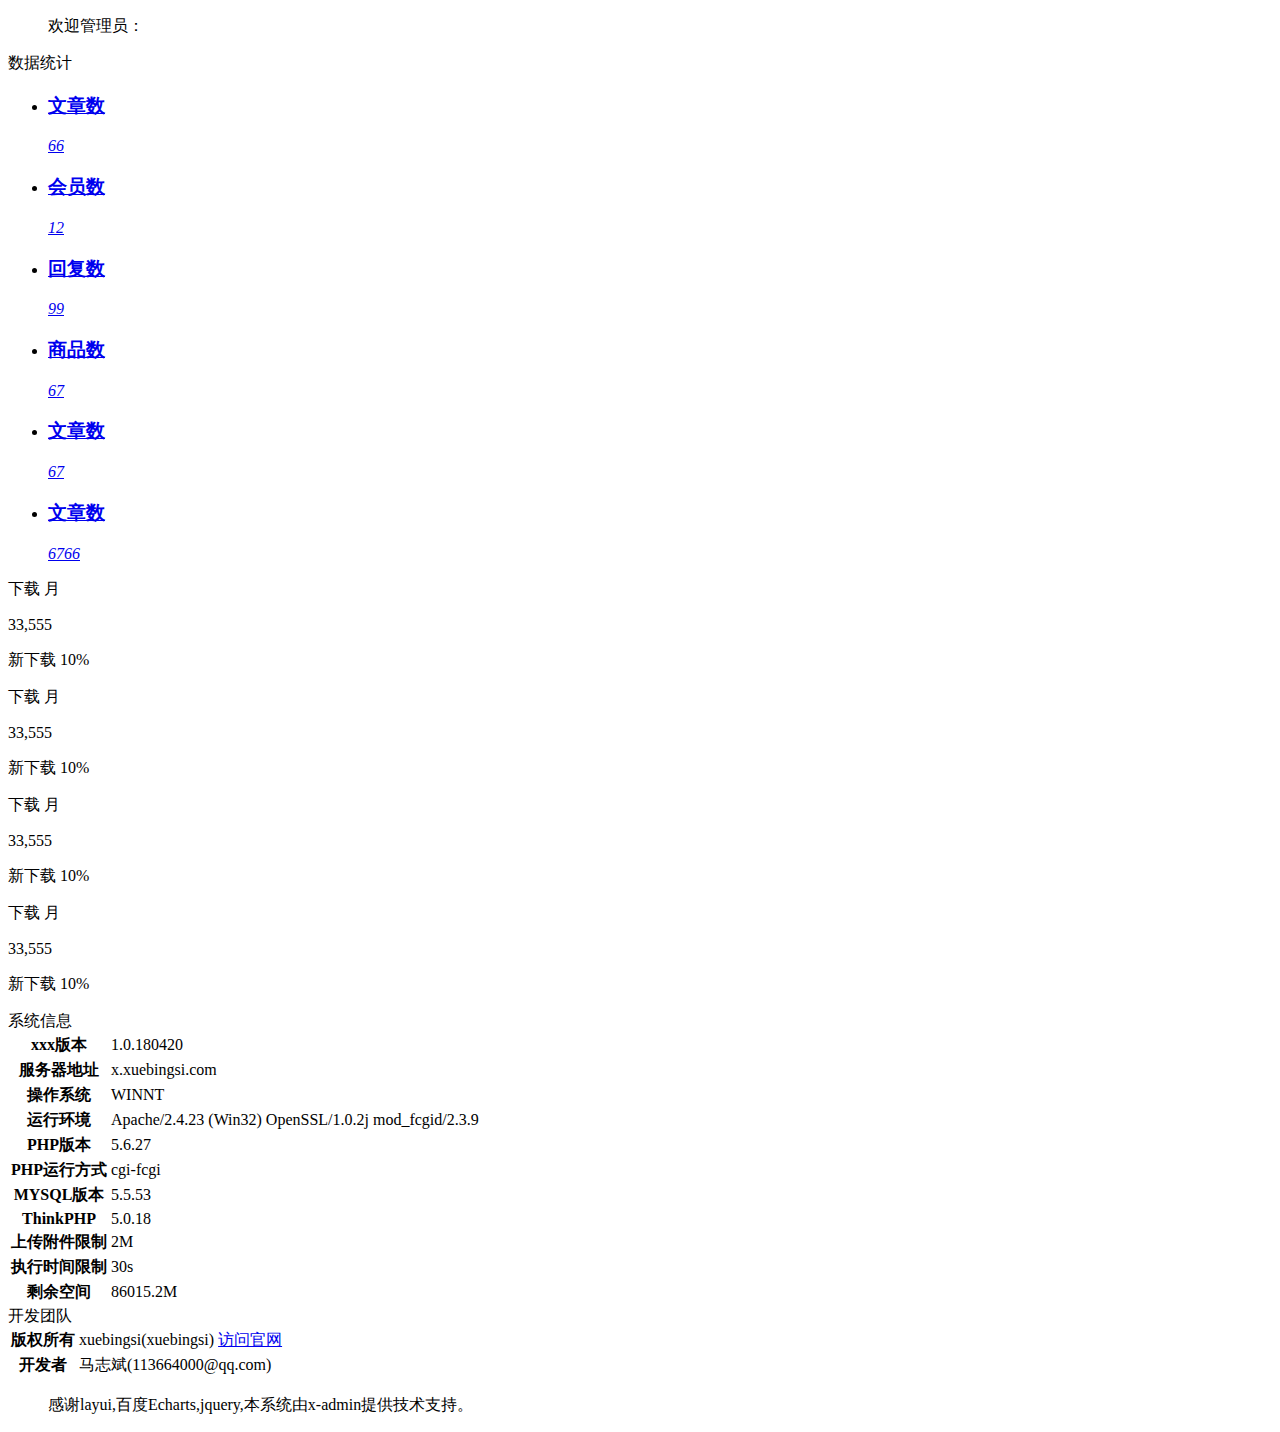
<file: src/main/resources/templates/welcome.html>
<!DOCTYPE html>
<html class="x-admin-sm" xmlns:th="http://www.w3.org/1999/xhtml">
<head>
<meta charset="UTF-8">
<title></title>
<meta name="renderer" content="webkit">
<meta http-equiv="X-UA-Compatible" content="IE=edge,chrome=1">
<meta name="viewport" content="width=device-width,user-scalable=yes, minimum-scale=0.4, initial-scale=0.8,target-densitydpi=low-dpi" />
<link rel="stylesheet" th:href="@{/css/font.css}">
<link rel="stylesheet" th:href="@{/css/xadmin.css}">
<script type="text/javascript" th:src="@{/lib/layui/layui.js}"></script>
<script type="text/javascript" th:src="@{/js/xadmin.js}"></script>
<script type="text/javascript" th:src="@{/js/jquery.min.js}"></script>
<!-- 让IE8/9支持媒体查询，从而兼容栅格 -->
<!--[if lt IE 9]>
    <script src="https://cdn.staticfile.org/html5shiv/r29/html5.min.js"></script>
    <script src="https://cdn.staticfile.org/respond.js/1.4.2/respond.min.js"></script>
    <![endif]-->
</head>
<body>
	<div class="layui-fluid">
		<div class="layui-row layui-col-space15">
			<div class="layui-col-md12">
				<div class="layui-card">
					<div class="layui-card-body ">
						<blockquote class="layui-elem-quote">
							欢迎管理员：
							<span id="systemUserName" class="x-red"></span>
						</blockquote>
					</div>
				</div>
			</div>
			<div class="layui-col-md12">
				<div class="layui-card">
					<div class="layui-card-header">数据统计</div>
					<div class="layui-card-body ">
						<ul class="layui-row layui-col-space10 layui-this x-admin-carousel x-admin-backlog">
							<li class="layui-col-md2 layui-col-xs6"><a href="javascript:;" class="x-admin-backlog-body">
									<h3>文章数</h3>
									<p>
										<cite>66</cite>
									</p>
								</a></li>
							<li class="layui-col-md2 layui-col-xs6"><a href="javascript:;" class="x-admin-backlog-body">
									<h3>会员数</h3>
									<p>
										<cite>12</cite>
									</p>
								</a></li>
							<li class="layui-col-md2 layui-col-xs6"><a href="javascript:;" class="x-admin-backlog-body">
									<h3>回复数</h3>
									<p>
										<cite>99</cite>
									</p>
								</a></li>
							<li class="layui-col-md2 layui-col-xs6"><a href="javascript:;" class="x-admin-backlog-body">
									<h3>商品数</h3>
									<p>
										<cite>67</cite>
									</p>
								</a></li>
							<li class="layui-col-md2 layui-col-xs6"><a href="javascript:;" class="x-admin-backlog-body">
									<h3>文章数</h3>
									<p>
										<cite>67</cite>
									</p>
								</a></li>
							<li class="layui-col-md2 layui-col-xs6 "><a href="javascript:;" class="x-admin-backlog-body">
									<h3>文章数</h3>
									<p>
										<cite>6766</cite>
									</p>
								</a></li>
						</ul>
					</div>
				</div>
			</div>
			<div class="layui-col-sm6 layui-col-md3">
				<div class="layui-card">
					<div class="layui-card-header">
						下载
						<span class="layui-badge layui-bg-cyan layuiadmin-badge">月</span>
					</div>
					<div class="layui-card-body  ">
						<p class="layuiadmin-big-font">33,555</p>
						<p>
							新下载
							<span class="layuiadmin-span-color">
								10%
								<i class="layui-inline layui-icon layui-icon-face-smile-b"></i>
							</span>
						</p>
					</div>
				</div>
			</div>
			<div class="layui-col-sm6 layui-col-md3">
				<div class="layui-card">
					<div class="layui-card-header">
						下载
						<span class="layui-badge layui-bg-cyan layuiadmin-badge">月</span>
					</div>
					<div class="layui-card-body ">
						<p class="layuiadmin-big-font">33,555</p>
						<p>
							新下载
							<span class="layuiadmin-span-color">
								10%
								<i class="layui-inline layui-icon layui-icon-face-smile-b"></i>
							</span>
						</p>
					</div>
				</div>
			</div>
			<div class="layui-col-sm6 layui-col-md3">
				<div class="layui-card">
					<div class="layui-card-header">
						下载
						<span class="layui-badge layui-bg-cyan layuiadmin-badge">月</span>
					</div>
					<div class="layui-card-body ">
						<p class="layuiadmin-big-font">33,555</p>
						<p>
							新下载
							<span class="layuiadmin-span-color">
								10%
								<i class="layui-inline layui-icon layui-icon-face-smile-b"></i>
							</span>
						</p>
					</div>
				</div>
			</div>
			<div class="layui-col-sm6 layui-col-md3">
				<div class="layui-card">
					<div class="layui-card-header">
						下载
						<span class="layui-badge layui-bg-cyan layuiadmin-badge">月</span>
					</div>
					<div class="layui-card-body ">
						<p class="layuiadmin-big-font">33,555</p>
						<p>
							新下载
							<span class="layuiadmin-span-color">
								10%
								<i class="layui-inline layui-icon layui-icon-face-smile-b"></i>
							</span>
						</p>
					</div>
				</div>
			</div>
			<div class="layui-col-md12">
				<div class="layui-card">
					<div class="layui-card-header">系统信息</div>
					<div class="layui-card-body ">
						<table class="layui-table">
							<tbody>
								<tr>
									<th>xxx版本</th>
									<td>1.0.180420</td>
								</tr>
								<tr>
									<th>服务器地址</th>
									<td>x.xuebingsi.com</td>
								</tr>
								<tr>
									<th>操作系统</th>
									<td>WINNT</td>
								</tr>
								<tr>
									<th>运行环境</th>
									<td>Apache/2.4.23 (Win32) OpenSSL/1.0.2j mod_fcgid/2.3.9</td>
								</tr>
								<tr>
									<th>PHP版本</th>
									<td>5.6.27</td>
								</tr>
								<tr>
									<th>PHP运行方式</th>
									<td>cgi-fcgi</td>
								</tr>
								<tr>
									<th>MYSQL版本</th>
									<td>5.5.53</td>
								</tr>
								<tr>
									<th>ThinkPHP</th>
									<td>5.0.18</td>
								</tr>
								<tr>
									<th>上传附件限制</th>
									<td>2M</td>
								</tr>
								<tr>
									<th>执行时间限制</th>
									<td>30s</td>
								</tr>
								<tr>
									<th>剩余空间</th>
									<td>86015.2M</td>
								</tr>
							</tbody>
						</table>
					</div>
				</div>
			</div>
			<div class="layui-col-md12">
				<div class="layui-card">
					<div class="layui-card-header">开发团队</div>
					<div class="layui-card-body ">
						<table class="layui-table">
							<tbody>
								<tr>
									<th>版权所有</th>
									<td>xuebingsi(xuebingsi) <a href="http://x.xuebingsi.com/" target="_blank">访问官网</a></td>
								</tr>
								<tr>
									<th>开发者</th>
									<td>马志斌(113664000@qq.com)</td>
								</tr>
							</tbody>
						</table>
					</div>
				</div>
			</div>
			<style id="welcome_style"></style>
			<div class="layui-col-md12">
				<blockquote class="layui-elem-quote layui-quote-nm">感谢layui,百度Echarts,jquery,本系统由x-admin提供技术支持。</blockquote>
			</div>
		</div>
	</div>
	</div>
</body>
<script>
	
</script>
</html>
</file>
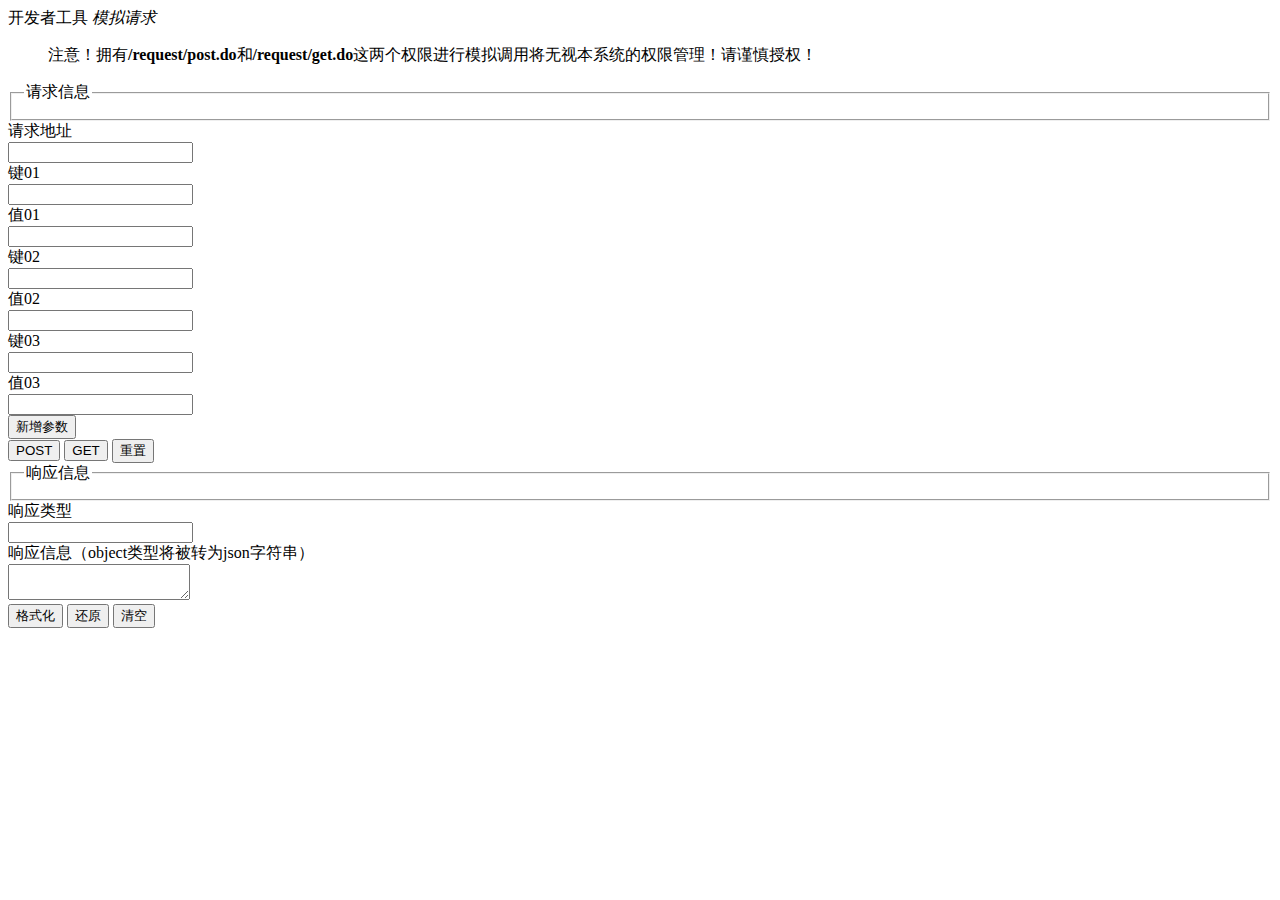
<file: src/main/resources/templates/debug/request.html>
<!DOCTYPE html>
<html class="x-admin-sm" xmlns:th="http://www.w3.org/1999/xhtml">
<head>
    <meta charset="UTF-8">
    <title></title>
    <meta name="renderer" content="webkit">
    <meta http-equiv="X-UA-Compatible" content="IE=edge,chrome=1">
    <meta name="viewport"
          content="width=device-width,user-scalable=yes, minimum-scale=0.4, initial-scale=0.8,target-densitydpi=low-dpi"/>
    <link rel="stylesheet" th:href="@{/css/font.css}">
    <link rel="stylesheet" th:href="@{/css/xadmin.css}">
    <link rel="stylesheet" th:href="@{/css/kzadmin.css}">
    <script type="text/javascript" th:src="@{/lib/layui/layui.js}"></script>
    <script type="text/javascript" th:src="@{/js/xadmin.js}"></script>
    <script type="text/javascript" th:src="@{/js/kzadmin.js}"></script>
    <script type="text/javascript" th:src="@{/js/jquery.min.js}"></script>
    <!--[if lt IE 9]>
    <script src="https://cdn.staticfile.org/html5shiv/r29/html5.min.js"></script>
    <script src="https://cdn.staticfile.org/respond.js/1.4.2/respond.min.js"></script>
    <![endif]-->
</head>
<body>
<!-- 隐藏域，存储初始化属性 -->
<div id="initResource" style="display: none"></div>
<!-- 顶部导航条 -->
<div class="x-nav">
		<span class="layui-breadcrumb">
			<a>开发者工具</a>
			<a>
				<cite>模拟请求</cite>
			</a>
		</span>
    <a class="layui-btn layui-btn-small" style="line-height: 1.6em; margin-top: 3px; float: right"
       onclick="location.reload()" title="刷新">
        <i class="layui-icon layui-icon-refresh" style="line-height: 30px"></i>
    </a>
</div>
<!-- 主要内容 -->
<div class="layui-fluid">
    <div class="layui-row layui-col-space15">
        <div class="layui-col-md12">
            <div class="layui-card">
                <div class="layui-card-body ">
                    <blockquote class="layui-elem-quote">
                        注意！拥有<b class="warning">/request/post.do</b>和<b class="warning">/request/get.do</b>这两个权限进行模拟调用将无视本系统的权限管理！请谨慎授权！
                    </blockquote>
                    <fieldset class="layui-elem-field layui-field-title">
                        <legend>请求信息</legend>
                    </fieldset>
                    <form class="layui-form layui-form-pane" id="requestForm">

                        <div class="layui-form-item">
                            <label class="layui-form-label">请求地址</label>
                            <div class="layui-input-block">
                                <input type="text" name="debugUrl" autocomplete="on" class="layui-input">
                            </div>
                        </div>
                        <div class="layui-form-item">
                            <label class="layui-form-label">键01</label>
                            <div class="layui-input-inline">
                                <input type="text" name="key01" autocomplete="on" class="layui-input">
                            </div>
                            <label class="layui-form-label">值01</label>
                            <div class="layui-input-inline">
                                <input type="text" name="value01" autocomplete="on" class="layui-input">
                            </div>
                        </div>
                        <div class="layui-form-item">
                            <label class="layui-form-label">键02</label>
                            <div class="layui-input-inline">
                                <input type="text" name="key02" autocomplete="on" class="layui-input">
                            </div>
                            <label class="layui-form-label">值02</label>
                            <div class="layui-input-inline">
                                <input type="text" name="value02" autocomplete="on" class="layui-input">
                            </div>
                        </div>
                        <div class="layui-form-item">
                            <label class="layui-form-label">键03</label>
                            <div class="layui-input-inline">
                                <input type="text" name="key03" autocomplete="on" class="layui-input">
                            </div>
                            <label class="layui-form-label">值03</label>
                            <div class="layui-input-inline">
                                <input type="text" name="value03" autocomplete="on" class="layui-input">
                            </div>
                            <div class="layui-input-inline">
                                <button class="layui-btn newParamSubmit" lay-submit="" lay-filter="newParamSubmit">
                                    新增参数
                                </button>
                            </div>
                        </div>

                        <span id="paramFlag" style="display: none"></span>

                        <div class="layui-form-item">
                            <div class="layui-input-inline">
                                <button class="layui-btn" lay-submit="" lay-filter="postSubmit">POST</button>
                                <button class="layui-btn" lay-submit="" lay-filter="getSubmit">GET</button>
                                <button type="reset" class="layui-btn layui-btn-primary">重置</button>
                            </div>
                        </div>
                    </form>
                    <fieldset class="layui-elem-field layui-field-title">
                        <legend>响应信息</legend>
                    </fieldset>
                    <form class="layui-form layui-form-pane">
                        <input type="hidden" id="responseBodyString">
                        <div class="layui-form-item">
                            <label class="layui-form-label">响应类型</label>
                            <div class="layui-input-block">
                                <input type="text" class="layui-input" id="responseType">
                            </div>
                        </div>
                        <div class="layui-form-item layui-form-text">
                            <label class="layui-form-label">响应信息（object类型将被转为json字符串）</label>
                            <div class="layui-input-block">
                                <textarea class="layui-textarea" id="responseBody"></textarea>
                            </div>
                        </div>
                        <div class="layui-form-item">
                            <div class="layui-input-inline">
                                <button class="layui-btn" lay-submit="" lay-filter="formatSubmit">格式化</button>
                                <button class="layui-btn" lay-submit="" lay-filter="rollbackSubmit">还原</button>
                                <button type="reset" class="layui-btn layui-btn-primary">清空</button>
                            </div>
                        </div>
                    </form>
                </div>
            </div>
        </div>
    </div>
</div>
</body>
<script>
    var localUrl = '[[${#httpServletRequest.getContextPath()}]]';

    var currenKeyValueInputIndex = 3;

    function twoBit(number) {
        if (number < 10) {
            return '0' + number;
        }
        return number;
    }

    /**
     * 通用请求回调函数
     * @param result
     */
    function callback(result) {
        $('#responseType').val(typeof (result));
        $('#responseBodyString').val(null);

        var responseBody = '';
        if (typeof (result) === 'string') {
            responseBody = result;
        }

        if (typeof (result) === 'object') {
            responseBody = JSON.stringify(result);
        }
        $('#responseBodyString').val(responseBody);
        $('#responseBody').val(responseBody);
    }

    function request(data) {
        var field = {};
        field["debugUrl"] = data.field.debugUrl;
        for (var i = 0; i < currenKeyValueInputIndex; i++) {
            var key = $('#requestForm input[name="key' + twoBit(i + 1) + '"]').val();
            var value = $('#requestForm input[name="value' + twoBit(i + 1) + '"]').val();
            console.log('key: ' + key + ',value: ' + value);
            if (key != null && key !== '') {
                field[key] = value;
            }
        }
        return field;
    }

    layui.use(['form'], function () {
        var form = layui.form;
        form.on('submit(postSubmit)', function (data) {
            $.post(localUrl + '/request/post.do', request(data), callback);
            return false;
        });
        form.on('submit(getSubmit)', function (data) {
            $.get(localUrl + '/request/get.do', request(data), callback);
            return false;
        });
        form.on('submit(formatSubmit)', function (data) {
            $('#responseBody').val(JSON.stringify(JSON.parse($('#responseBodyString').val()), null, 4));
            return false;
        });
        form.on('submit(rollbackSubmit)', function (data) {
            $('#responseBody').val($('#responseBodyString').val());
            return false;
        });
        form.on('submit(newParamSubmit)', function (data) {
            $('.newParamSubmit').remove();
            currenKeyValueInputIndex++;
            var index = twoBit(currenKeyValueInputIndex);
            var html = '';
            html += '<div class="layui-form-item">';
            html += '<label class="layui-form-label">键' + index + '</label>';
            html += '<div class="layui-input-inline">';
            html += '<input type="text" name="key' + index + '" autocomplete="on" class="layui-input">';
            html += '</div>';
            html += '<label class="layui-form-label">值' + index + '</label>';
            html += '<div class="layui-input-inline">';
            html += '<input type="text" name="value' + index + '" autocomplete="on" class="layui-input">';
            html += '</div>';
            html += '<div class="layui-input-inline">';
            html += '<button class="layui-btn newParamSubmit" lay-submit="" lay-filter="newParamSubmit">';
            html += '新增参数';
            html += '</button>';
            html += '</div>';
            html += '</div>';
            $('#paramFlag').before(html);
        });
    });
</script>
</html>
</file>
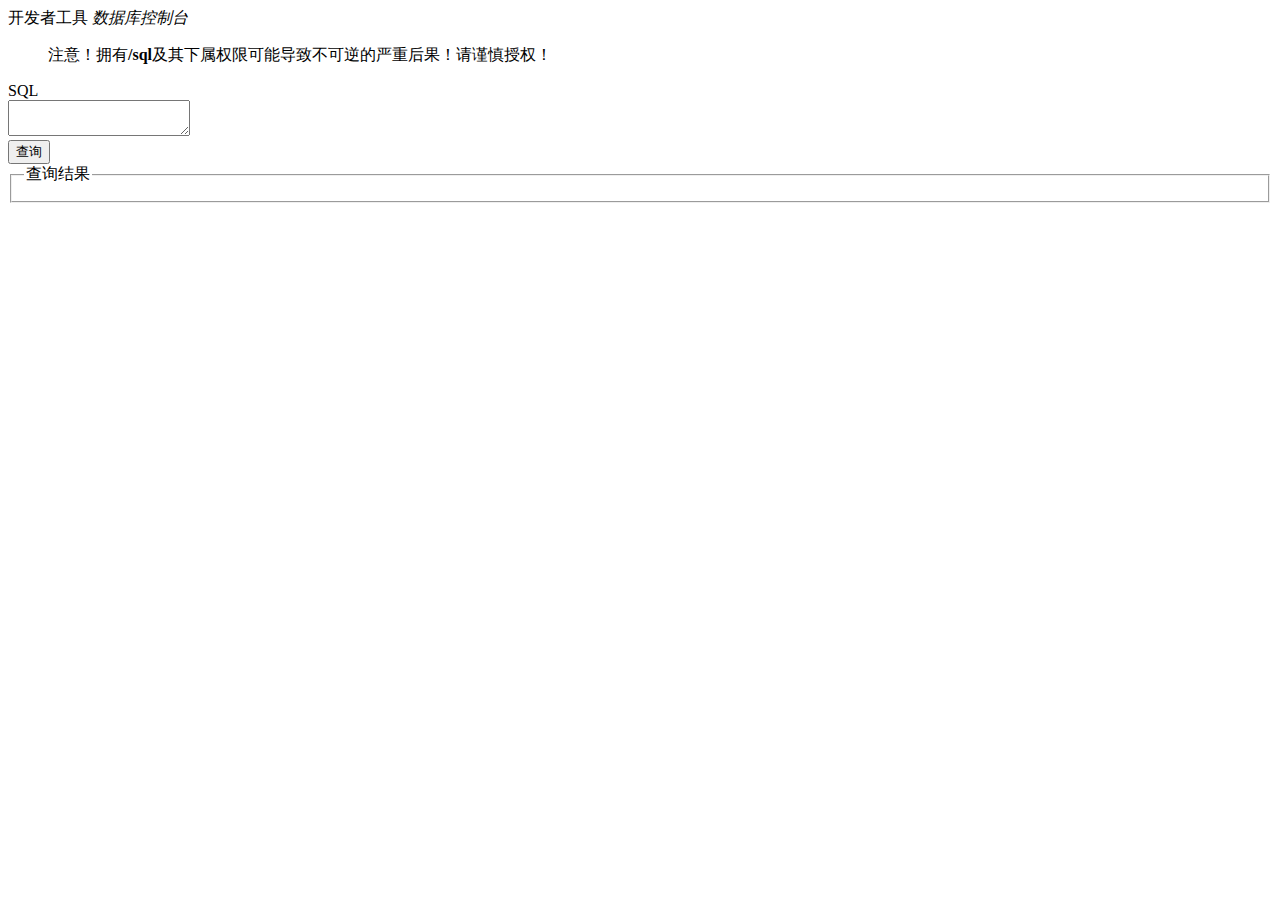
<file: src/main/resources/templates/debug/sql.html>
<!DOCTYPE html>
<html class="x-admin-sm" xmlns:th="http://www.w3.org/1999/xhtml">
<head>
    <meta charset="UTF-8">
    <title></title>
    <meta name="renderer" content="webkit">
    <meta http-equiv="X-UA-Compatible" content="IE=edge,chrome=1">
    <meta name="viewport"
          content="width=device-width,user-scalable=yes, minimum-scale=0.4, initial-scale=0.8,target-densitydpi=low-dpi"/>
    <link rel="stylesheet" th:href="@{/css/font.css}">
    <link rel="stylesheet" th:href="@{/css/xadmin.css}">
    <link rel="stylesheet" th:href="@{/css/kzadmin.css}">
    <script type="text/javascript" th:src="@{/lib/layui/layui.js}"></script>
    <script type="text/javascript" th:src="@{/js/xadmin.js}"></script>
    <script type="text/javascript" th:src="@{/js/kzadmin.js}"></script>
    <script type="text/javascript" th:src="@{/js/jquery.min.js}"></script>
    <!--[if lt IE 9]>
    <script src="https://cdn.staticfile.org/html5shiv/r29/html5.min.js"></script>
    <script src="https://cdn.staticfile.org/respond.js/1.4.2/respond.min.js"></script>
    <![endif]-->
</head>
<body>
<!-- 隐藏域，存储初始化属性 -->
<div id="initResource" style="display: none"></div>
<!-- 顶部导航条 -->
<div class="x-nav">
		<span class="layui-breadcrumb">
			<a>开发者工具</a>
			<a>
				<cite>数据库控制台</cite>
			</a>
		</span>
    <a class="layui-btn layui-btn-small" style="line-height: 1.6em; margin-top: 3px; float: right"
       onclick="location.reload()" title="刷新">
        <i class="layui-icon layui-icon-refresh" style="line-height: 30px"></i>
    </a>
</div>
<!-- 主要内容 -->
<div class="layui-fluid">
    <div class="layui-row layui-col-space15">
        <div class="layui-col-md12">
            <div class="layui-card">
                <div class="layui-card-body ">
                    <blockquote class="layui-elem-quote">
                        注意！拥有<b class="warning">/sql</b>及其下属权限可能导致不可逆的严重后果！请谨慎授权！
                    </blockquote>
                    <form class="layui-form layui-form-pane" id="requestForm">

                        <div class="layui-form-item layui-form-text">
                            <label class="layui-form-label">SQL</label>
                            <div class="layui-input-block">
                                <textarea class="layui-textarea" name="sql"></textarea>
                            </div>
                        </div>

                        <div class="layui-form-item">
                            <div class="layui-input-inline">
                                <button class="layui-btn" lay-submit="" lay-filter="executeQuerySubmit">查询</button>
                            </div>
                        </div>
                    </form>
                    <fieldset class="layui-elem-field layui-field-title">
                        <legend>查询结果</legend>
                    </fieldset>
                    <form class="layui-form layui-form-pane">
                        <input type="hidden" id="flag">
                        <div class="layui-form-item" id="queryResultSetDiv"></div>
                    </form>
                </div>
            </div>
        </div>
    </div>
</div>
</body>
<script>
    var localUrl = '[[${#httpServletRequest.getContextPath()}]]';
    layui.use(['form', 'table', 'layer'], function () {
        var form = layui.form;
        var table = layui.table;
        var layer = layui.layer;
        form.on('submit(executeQuerySubmit)', function (data) {
            $.post(localUrl + '/sql/executeQuery.do', data.field, function (result) {
                if (result.result === false) {
                    layer.confirm(result.msg, {
                        title: '警告'
                    });
                    return;
                }
                $('#queryResultSet').remove();

                var html = '';
                html += '<div class="layui-form-item">';
                html += '<table lay-filter="queryResultSet" id="queryResultSet">';

                var hasHead = false;
                var jsonArray = result.list;
                for (var i = 0; i < jsonArray.length; i++) {
                    var jsonObject = jsonArray[i];
                    if (!hasHead) {
                        hasHead = true;
                        html += '<thead>';
                        html += '<tr>';
                        for (var key in jsonObject) {
                            html += '<th lay-data="{field:\'' + key + '\'}">' + key + '</th>';
                        }
                        html += '</tr>';
                        html += '</thead>';
                    }
                    html += '<tbody>';
                    html += '<tr>';
                    for (var key in jsonObject) {
                        html += '<td>' + jsonObject[key] + '</td>';
                    }
                    html += '</tr>';
                    html += '</tbody>';
                }
                html += '</table>';
                html += '</div>';
                console.log("html: " + html);
                $('#queryResultSetDiv').html(html);
                table.init('queryResultSet', {
                    limit: jsonArray.length
                });

            });
            return false;
        });
    });
</script>
</html>
</file>
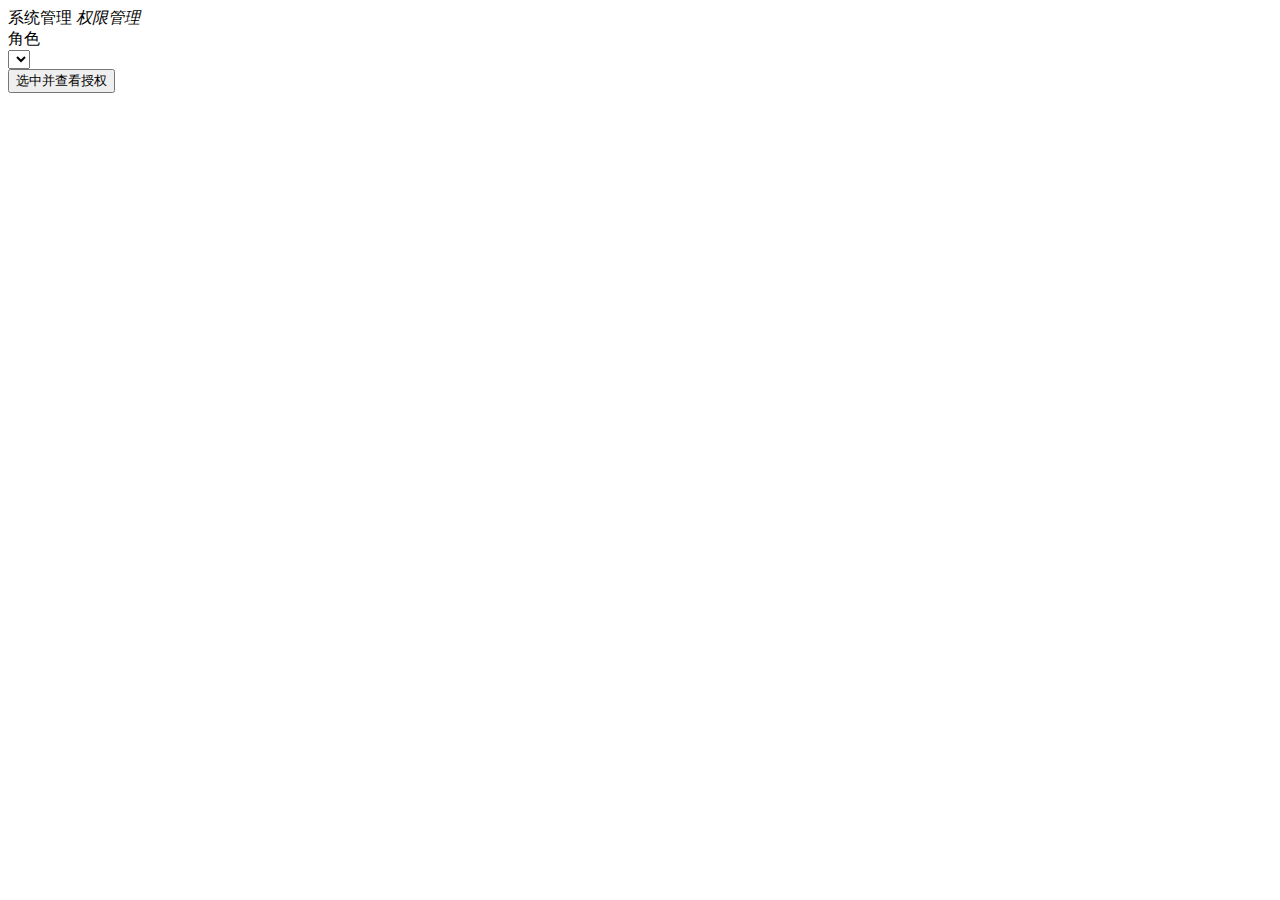
<file: src/main/resources/templates/system/permission.html>
<!DOCTYPE html>
<html class="x-admin-sm" xmlns:th="http://www.w3.org/1999/xhtml">
<head>
    <meta charset="UTF-8">
    <title></title>
    <meta name="renderer" content="webkit">
    <meta http-equiv="X-UA-Compatible" content="IE=edge,chrome=1">
    <meta name="viewport"
          content="width=device-width,user-scalable=yes, minimum-scale=0.4, initial-scale=0.8,target-densitydpi=low-dpi"/>
    <link rel="stylesheet" th:href="@{/css/font.css}">
    <link rel="stylesheet" th:href="@{/css/xadmin.css}">
    <link rel="stylesheet" th:href="@{/css/kzadmin.css}">
    <script type="text/javascript" th:src="@{/lib/layui/layui.js}"></script>
    <script type="text/javascript" th:src="@{/js/xadmin.js}"></script>
    <script type="text/javascript" th:src="@{/js/kzadmin.js}"></script>
    <script type="text/javascript" th:src="@{/js/jquery.min.js}"></script>
    <!--[if lt IE 9]>
    <script src="https://cdn.staticfile.org/html5shiv/r29/html5.min.js"></script>
    <script src="https://cdn.staticfile.org/respond.js/1.4.2/respond.min.js"></script>
    <![endif]-->
</head>
<body>
<!-- 顶部导航条 -->
<div class="x-nav">
		<span class="layui-breadcrumb">
			<a>系统管理</a>
			<a>
				<cite>权限管理</cite>
			</a>
		</span>
    <a class="layui-btn layui-btn-small" style="line-height: 1.6em; margin-top: 3px; float: right"
       onclick="location.reload()" title="刷新">
        <i class="layui-icon layui-icon-refresh" style="line-height: 30px"></i>
    </a>
</div>
<!-- 隐藏域，存储初始化属性 -->
<div id="initResource" style="display: none">
    <!-- systemRoleList角色列表 -->
    <input type="hidden" th:each="systemRole:${systemRoleList}" th:value="${systemRole.rname}"
           th:id="'systemRole_' + ${systemRole.rno}"> <input
        type="hidden" name="pnoList"> <input type="hidden" name="rno"> <input type="hidden" name="currentRno">
</div>
<!-- 编辑表单弹窗 -->
<div id="editForm" class="layui-fluid" style="display: none">
    <div class="layui-row layui-col-space15">
        <div class="layui-col-md12">
            <div class="layui-card">
                <div class="layui-card-body">
                    <form class="layui-form" action="" lay-filter="editForm">
                        <!-- 隐藏属性 -->
                        <input type="hidden" name="pno"/>
                        <!-- 用户编辑属性 -->
                        <div class="layui-form-item">
                            <label class="layui-form-label">图标</label>
                            <div class="layui-input-block">
                                <input type="text" name="icon" id="editIconPicker" lay-filter="editIconPicker"
                                       style="display: none;">
                            </div>
                        </div>
                        <div class="layui-form-item">
                            <label class="layui-form-label">权限名</label>
                            <div class="layui-input-block">
                                <input type="text" name="pname" lay-verify="required" class="layui-input">
                            </div>
                        </div>
                        <div class="layui-form-item">
                            <label class="layui-form-label">请求地址</label>
                            <div class="layui-input-block">
                                <input type="text" name="url" lay-verify="" class="layui-input">
                            </div>
                        </div>
                        <div class="layui-form-item">
                            <label class="layui-form-label">侧边栏</label>
                            <div class="layui-input-block">
                                <input type="checkbox" name="show" value="1" lay-skin="switch" lay-text="显示|隐藏" checked>
                            </div>
                        </div>
                        <div class="layui-form-item">
                            <label class="layui-form-label">父级</label>
                            <div class="layui-input-block">
                                <input type="text" name="parentno" id="editParentnoTreeSelect"
                                       lay-filter="editParentnoTreeSelect" class="layui-input">
                            </div>
                        </div>
                        <div class="layui-form-item">
                            <div class="layui-input-block">
                                <button class="layui-btn" lay-submit="" lay-filter="editFormSubmit">提交</button>
                            </div>
                        </div>
                    </form>
                </div>
            </div>
        </div>
    </div>
</div>
<!-- 新增表单弹窗 -->
<div id="addForm" class="layui-fluid" style="display: none">
    <div class="layui-row layui-col-space15">
        <div class="layui-col-md12">
            <div class="layui-card">
                <div class="layui-card-body">
                    <form class="layui-form" action="" lay-filter="addForm">
                        <!-- 隐藏属性 -->
                        <input type="hidden" name="pno"/>
                        <!-- 用户编辑属性 -->
                        <div class="layui-form-item">
                            <label class="layui-form-label">图标</label>
                            <div class="layui-input-block">
                                <input type="text" name="icon" id="saveIconPicker" lay-filter="saveIconPicker"
                                       style="display: none;">
                            </div>
                        </div>
                        <div class="layui-form-item">
                            <label class="layui-form-label">权限名</label>
                            <div class="layui-input-block">
                                <input type="text" name="pname" lay-verify="required" class="layui-input">
                            </div>
                        </div>
                        <div class="layui-form-item">
                            <label class="layui-form-label">请求地址</label>
                            <div class="layui-input-block">
                                <input type="text" name="url" lay-verify="" class="layui-input">
                            </div>
                        </div>
                        <div class="layui-form-item">
                            <label class="layui-form-label">侧边栏</label>
                            <div class="layui-input-block">
                                <input type="checkbox" name="show" value="1" lay-skin="switch" lay-text="显示|隐藏" checked>
                            </div>
                        </div>
                        <div class="layui-form-item">
                            <label class="layui-form-label">父级</label>
                            <div class="layui-input-block">
                                <input type="text" name="parentno" id="saveParentnoTreeSelect"
                                       lay-filter="saveParentnoTreeSelect" class="layui-input">
                            </div>
                        </div>
                        <div class="layui-form-item">
                            <div class="layui-input-block">
                                <button class="layui-btn" lay-submit="" lay-filter="addFormSubmit">提交</button>
                            </div>
                        </div>
                    </form>
                </div>
            </div>
        </div>
    </div>
</div>
<!-- 主要内容 -->
<div class="layui-fluid">
    <div class="layui-row layui-col-space15">
        <div class="layui-col-md12">
            <div class="layui-card">
                <!-- 数据表格，js动态渲染 -->
                <div class="layui-card-body ">
                    <form class="layui-form layui-form-pane kvadmin-search-form" lay-filter="queryRolePermissionForm">
                        <div class="layui-form-item ">
                            <div class="layui-inline">
                                <label class="layui-form-label">角色</label>
                                <div class="layui-input-inline">
                                    <select id="rnoSearchSelect" name="rno" lay-filter="rnoSearchSelect">
                                        <option value="" selected></option>
                                        <option value="" th:each="systemRole:${systemRoleList}"
                                                th:text="${systemRole.rname}" th:value="${systemRole.rno}"></option>
                                    </select>
                                </div>
                            </div>
                            <div class="layui-inline">
                                <div class="layui-input-inline">
                                    <button class="layui-btn" lay-submit="" lay-filter="queryRolePermissionFormSubmit">
                                        选中并查看授权
                                    </button>
                                </div>
                            </div>
                        </div>
                    </form>
                    <table id="dataTable" lay-filter="dataTable"></table>
                </div>
            </div>
        </div>
    </div>
</div>
</body>
<!-- 外部定义工具条，用于渲染到表格中的操作列 -->
<!-- lay-event属性用于layui的监听器标识 -->
<!-- layui-btn-danger 按钮渲染为警告色 -->
<script type="text/html" id="action">
    <a class="layui-btn layui-btn-xs" lay-event="edit">编辑</a>
    <a class="layui-btn layui-btn-danger layui-btn-xs" lay-event="del">删除</a>
</script>
<script type="text/html" id="dataTableToolbar">
    <div class="layui-btn-container">
        <button class="layui-btn layui-btn-sm" lay-event="save">更新权限</button>
        <button class="layui-btn layui-btn-sm" lay-event="add">新增权限</button>
    </div>
</script>
<script>
    var localUrl = '[[${#httpServletRequest.getContextPath()}]]';
    layui.config({
        base: localUrl + '/lib/layui/'
    });
    layui.extend({
        treetable: 'treetable-lay/treetable',
        iconPicker: 'iconPicker/iconPicker',
        treeSelect: 'treeSelect/treeSelect'
    });
    layui.use(['table', 'form', 'layer', 'iconPicker', 'treetable', 'treeSelect'], function () {
        var table = layui.table;
        var layer = layui.layer;
        var form = layui.form;
        var treetable = layui.treetable;
        var iconPicker = layui.iconPicker;
        var treeSelect = layui.treeSelect;

        // 定义渲染数据表格方法
        var renderTable = function () {
            treetable.render({
                treeColIndex: 3,
                treeSpid: 1,
                treeIdName: 'pno',
                treePidName: 'parentno',
                treeDefaultClose: false,
                toolbar: '#dataTableToolbar',
                id: 'dataTable',
                elem: '#dataTable',
                url: localUrl + '/permission/list.do',
                cols: [
                    [{
                        type: 'checkbox'
                    }, {
                        field: 'icon',
                        event: 'icon',
                        title: '图标',
                        width: 50,
                        templet: function (d) {
                            if (d.icon == null || d.icon === '') {
                                return "";
                            }
                            return '<i class="layui-icon ' + d.icon + '"></i>';
                        }
                    }, {
                        field: 'pno',
                        event: 'pno',
                        title: "权限编号",
                        width: 80
                    }, {
                        field: 'pname',
                        event: 'pname',
                        title: "权限名",
                        width: 200
                    }, {
                        field: 'url',
                        event: 'url',
                        title: '请求地址',
                        width: 200
                    }, {
                        field: 'show',
                        event: 'show',
                        title: '侧边栏',
                        width: 80,
                        templet: function (d) {
                            switch (d.show) {
                                case "1":
                                    return "显示";
                                default:
                                    return "";
                            }
                        }
                    }, {
                        event: 'action',
                        title: '操作',
                        toolbar: '#action',
                        width: 150
                    }]
                ],
                done: function (res, page, count) {
                    var pnoList = $('#initResource input[name="pnoList"]').val().split(',');
                    if (pnoList.length > 0) {
                        for (var i = 0; i < res.data.length; i++) {
                            var data = res.data[i];
                            for (var j = 0; j < pnoList.length; j++) {
                                var pno = pnoList[j];
                                if (pno === data.pno + "") {
                                    res.data[i]["LAY_CHECKED"] = 'true';
                                    $('tr[data-index=' + i + '] input[type="checkbox"]').prop('checked', true);
                                    $('tr[data-index=' + i + '] input[type="checkbox"]').next().addClass('layui-form-checked');
                                }
                            }
                        }
                    }
                }
            });
        };

        //渲染表格
        renderTable();

        // 渲染编辑弹窗图标选择器
        iconPicker.render({
            elem: '#editIconPicker',
            type: 'fontClass',
            search: true,
            page: true,
            limit: 12,
            cellWidth: '43px'
        });
        iconPicker.render({
            elem: '#saveIconPicker',
            type: 'fontClass',
            search: true,
            page: true,
            limit: 12,
            cellWidth: '43px'
        });

        // 监听行工具条
        table.on('tool(dataTable)', function (obj) {
            var data = obj.data;// 该行数据
            var event = obj.event;// 该行event属性值
            if (event === 'edit') {

                var cssFlag = null;
                var selector = '#editForm';// 编辑弹窗选择
                layer.open({
                    type: 1,
                    resize: false,
                    area: '400px',
                    shadeClose: true,
                    title: '编辑',
                    content: $(selector),
                    success: function () {
                        // 渲染编辑弹窗树状下拉框
                        treeSelect.render({
                            elem: '#editParentnoTreeSelect',
                            data: localUrl + '/menu.do?type=updatePermission',
                            type: 'get',
                            search: true,
                            success: function () {
                                // 因为treeSelect选中节点的bug，需要代码跳转一下当前窗口
                                var scrollTop = $(window).scrollTop();
                                treeSelect.checkNode('editParentnoTreeSelect', data.parentno);
                                $(window).scrollTop(scrollTop);
                            }
                        });
                        // 表单初始赋值
                        iconPicker.checkIcon('editIconPicker', data.icon != null ? data.icon : 'layui-icon-spread-left');
                        form.val("editForm", {
                            "pno": data.pno,
                            "pname": data.pname,
                            "url": data.url,
                            "show": data.show === '1'
                        });

                        // 解决下拉框被隐藏（part1:修改样式）
                        $(".layui-layer-content").css("overflow", "visible");
                    },
                    end: function () {
                        treeSelect.destroy('editParentnoTreeSelect');
                    }
                });
            }
            if (event === 'del') {
                layer.confirm("确认删除该权限吗？", {
                    icon: 5,// 5-哭脸
                    shadeClose: true,
                    title: '提示'
                }, function (index) {
                    $.post(localUrl + '/permission/remove.do', {
                        pno: data.pno
                    }, function (result) {
                        layer.msg(result.msg);
                        layer.close(index);
                        renderTable();
                    });
                });
            }
        });

        // 监听头部工具栏
        table.on('toolbar(dataTable)', function (obj) {
            if (obj.event === 'add') {
                var cssFlag = null;
                var selector = '#addForm';// 编辑弹窗选择
                layer.open({
                    type: 1,
                    resize: false,
                    area: '400px',
                    shadeClose: true,
                    title: '新增',
                    content: $(selector),
                    success: function () {
                        treeSelect.render({
                            elem: '#saveParentnoTreeSelect',
                            data: localUrl + '/menu.do?type=updatePermission',
                            type: 'get',
                            search: true
                        });
                        // 表单初始赋值
                        iconPicker.checkIcon('saveIconPicker', 'layui-icon-right');
                        form.val("addForm", {
                            "pno": null,
                            "pname": null,
                            "url": null,
                            "show": true
                        });

                        // 解决下拉框被隐藏（part1:修改样式）
                        $(".layui-layer-content").css("overflow", "visible");
                    },
                    end: function () {
                        //销毁下拉框
                        treeSelect.destroy('saveParentnoTreeSelect');
                    }
                });
            }

            if (obj.event === 'save') {
                var rno = $('#initResource input[name="rno"]').val();
                if (rno == null || rno === '') {
                    layer.msg('未选中角色');
                    return;
                }
                layer.confirm('确定更新授权？', {
                    icon: 3,
                    title: '提示'
                }, function (index) {
                    var checkStatus = table.checkStatus('dataTable');
                    var data = checkStatus.data;
                    var pnoList = '';
                    if (data.length > 0) {
                        for (var i = 0; i < data.length; i++) {
                            var item = data[i];
                            pnoList += item.pno;
                            pnoList += ',';
                        }
                        pnoList += '1';
                    }
                    $.post(localUrl + '/role/setPermission.do', {
                        rno: rno,
                        pnoList: pnoList
                    }, function (generalData) {
                        layer.msg(generalData.msg);
                        $.post(localUrl + '/role/detail.do', {
                            rno: rno
                        }, function (generalData) {
                            if (generalData.result) {
                                $('#initResource input[name="pnoList"]').val(generalData.map.pnoList);
                                // 更新选中标记
                                $('#initResource input[name="rno"]').val(rno);
                                $('#rnoFlag').html($("#systemRole_" + rno).val());
                                renderTable();
                            } else {
                                layer.msg(generalData.msg);
                            }
                        });
                        layer.close(index);
                    })
                });
            }

        });

        // 监听编辑表单提交
        form.on('submit(editFormSubmit)', function (data) {
            $.post(localUrl + '/permission/update.do', data.field, function (generalData) {
                layer.msg(generalData.msg);
                if (generalData.result) {
                    renderTable();//树形表格重载
                    treeSelect.destroy('editParentnoTreeSelect');
                    treeSelect.render({
                        elem: '#editParentnoTreeSelect',
                        data: localUrl + '/menu.do?type=updatePermission',
                        type: 'get',
                        search: true,
                        success: function () {
                            treeSelect.checkNode('editParentnoTreeSelect', data.field.parentno);
                        }
                    });
                }
            });
            return false;//监听表单提交返回false用于阻止页面跳转
        });

        // 监听新增表单提交
        form.on('submit(addFormSubmit)', function (data) {
            $.post(localUrl + '/permission/save.do', data.field, function (generalData) {
                layer.msg(generalData.msg);
                if (generalData.result) {
                    renderTable();//树形表格重载
                    treeSelect.destroy('saveParentnoTreeSelect');
                    treeSelect.render({
                        elem: '#saveParentnoTreeSelect',
                        data: localUrl + '/menu.do?type=updatePermission',
                        type: 'get',
                        search: true,
                        success: function () {
                            treeSelect.checkNode('saveParentnoTreeSelect', data.field.parentno);
                        }
                    });
                }
            });
            return false;//监听表单提交返回false用于阻止页面跳转
        });

        // 监听查询角色权限按钮
        form.on('submit(queryRolePermissionFormSubmit)', function (data) {
            var rno = data.field.rno;
            $.post(localUrl + '/role/detail.do', {
                rno: rno
            }, function (generalData) {
                if (generalData.result) {
                    $('#initResource input[name="pnoList"]').val(generalData.map.pnoList);
                    $('#initResource input[name="rno"]').val(rno);

                    var parentnoListStr = generalData.map.parentnoList;
                    if (parentnoListStr != null && parentnoListStr !== '') {
                        var parentnoList = parentnoListStr.split(',');
                        if (parentnoList.length > 0) {
                            for (var i = 0; i < parentnoList.length; i++) {
                                var parentno = parentnoList[i];
                                var html = '';
                                html += '<input class="temp" type="hidden" name="parentno_' + parentno + '" value="1">';
                                $('#initResource').append(html);
                            }
                        }
                    }

                    // 更新选中标记
                    $('#rnoFlag').html($("#systemRole_" + rno).val());
                    renderTable();
                    $('#initResource input[name="currentRno"]').val(rno);
                } else {
                    layer.msg(generalData.msg);

                    var currentRno = $('#initResource input[name="currentRno"]').val();
                    if (currentRno != null && currentRno !== '') {
                        form.val('queryRolePermissionForm', {
                            rno: currentRno
                        })
                    }
                }
            });
            return false;
        })
    });
</script>

</html>
</file>
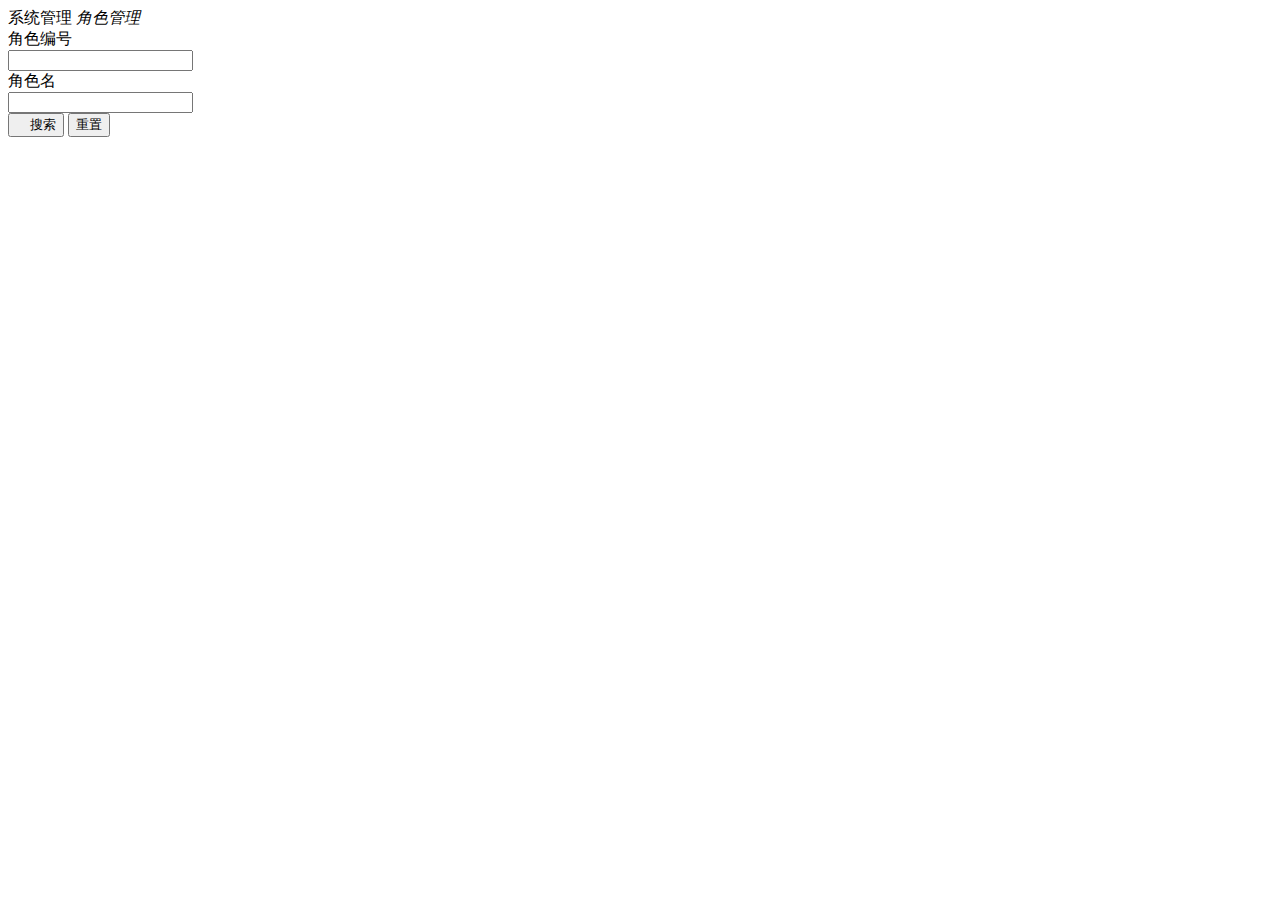
<file: src/main/resources/templates/system/role.html>
<!DOCTYPE html>
<html class="x-admin-sm" xmlns:th="http://www.w3.org/1999/xhtml">
<head>
    <meta charset="UTF-8">
    <title></title>
    <meta name="renderer" content="webkit">
    <meta http-equiv="X-UA-Compatible" content="IE=edge,chrome=1">
    <meta name="viewport"
          content="width=device-width,user-scalable=yes, minimum-scale=0.4, initial-scale=0.8,target-densitydpi=low-dpi"/>
    <link rel="stylesheet" th:href="@{/css/font.css}">
    <link rel="stylesheet" th:href="@{/css/xadmin.css}">
    <link rel="stylesheet" th:href="@{/css/kzadmin.css}">
    <script type="text/javascript" th:src="@{/lib/layui/layui.js}"></script>
    <script type="text/javascript" th:src="@{/js/xadmin.js}"></script>
    <script type="text/javascript" th:src="@{/js/kzadmin.js}"></script>
    <script type="text/javascript" th:src="@{/js/jquery.min.js}"></script>
    <!--[if lt IE 9]>
    <script src="https://cdn.staticfile.org/html5shiv/r29/html5.min.js"></script>
    <script src="https://cdn.staticfile.org/respond.js/1.4.2/respond.min.js"></script>
    <![endif]-->
</head>
<body>
<!-- 隐藏域，存储初始化属性 -->
<div id="initResource" style="display: none">
    <input type="hidden" name="pnoList"> <input type="hidden" name="rno">
</div>
<!-- 编辑表单弹窗 -->
<!-- 此处可作为模板 -->
<div id="editForm" class="layui-fluid" style="display: none">
    <div class="layui-row layui-col-space15">
        <div class="layui-col-md12">
            <div class="layui-card">
                <div class="layui-card-body">
                    <form class="layui-form" action="" lay-filter="editForm">
                        <!-- 隐藏属性 -->
                        <input type="hidden" name="rno"/>
                        <!-- 用户编辑属性 -->
                        <div class="layui-form-item">
                            <label class="layui-form-label">角色名</label>
                            <div class="layui-input-block">
                                <input type="text" name="rname" lay-verify="required" class="layui-input">
                            </div>
                        </div>
                        <div class="layui-form-item">
                            <div class="layui-input-block">
                                <button class="layui-btn" lay-submit="" lay-filter="editFormSubmit">提交</button>
                            </div>
                        </div>
                    </form>
                </div>
            </div>
        </div>
    </div>
</div>
<!-- 新增表单弹窗 -->
<!-- 此处可作为模板 -->
<div id="saveForm" class="layui-fluid" style="display: none">
    <div class="layui-row layui-col-space15">
        <div class="layui-col-md12">
            <div class="layui-card">
                <div class="layui-card-body">
                    <form class="layui-form" action="" lay-filter="editForm">
                        <!-- 用户编辑属性 -->
                        <div class="layui-form-item">
                            <label class="layui-form-label">角色名</label>
                            <div class="layui-input-block">
                                <input type="text" name="rname" lay-verify="required" class="layui-input">
                            </div>
                        </div>
                        <div class="layui-form-item">
                            <div class="layui-input-block">
                                <button class="layui-btn" lay-submit="" lay-filter="saveFormSubmit">提交</button>
                            </div>
                        </div>
                    </form>
                </div>
            </div>
        </div>
    </div>
</div>
<!-- 顶部导航条 -->
<div class="x-nav">
		<span class="layui-breadcrumb">
			<a>系统管理</a>
			<a>
				<cite>角色管理</cite>
			</a>
		</span>
    <a class="layui-btn layui-btn-small" style="line-height: 1.6em; margin-top: 3px; float: right"
       onclick="location.reload()" title="刷新">
        <i class="layui-icon layui-icon-refresh" style="line-height: 30px"></i>
    </a>
</div>
<!-- 主要内容 -->
<div class="layui-fluid">
    <div class="layui-row layui-col-space15">
        <div class="layui-col-md12">
            <div class="layui-card">
                <!-- 搜索表单 -->
                <div class="layui-card-body ">
                    <form class="layui-form layui-form-pane kvadmin-search-form">
                        <div class="layui-form-item ">
                            <div class="layui-inline">
                                <label class="layui-form-label">角色编号</label>
                                <div class="layui-input-inline">
                                    <input type="text" name="rno" autocomplete="off" class="layui-input">
                                </div>
                            </div>
                            <div class="layui-inline">
                                <label class="layui-form-label">角色名</label>
                                <div class="layui-input-inline">
                                    <input type="text" name="rname" autocomplete="off" class="layui-input">
                                </div>
                            </div>
                            <div class="layui-inline">
                                <div class="layui-input-inline">
                                    <button class="layui-btn" lay-submit="" lay-filter="searchFormSubmit">
                                        <i class="layui-icon">&#xe615;</i>
                                        搜索
                                    </button>
                                    <button type="reset" class="layui-btn layui-btn-primary">重置</button>
                                </div>
                            </div>
                        </div>
                    </form>
                    <!-- 数据表格，js动态渲染 -->
                    <table id="dataTable" lay-filter="dataTable"></table>
                </div>
            </div>
        </div>
    </div>
</div>
</body>
<!-- 外部定义工具条，用于渲染到表格中的操作列 -->
<!-- lay-event属性用于layui的监听器标识 -->
<!-- layui-btn-danger 按钮渲染为警告色 -->
<script type="text/html" id="action">
    <a class="layui-btn layui-btn-xs" lay-event="edit">编辑</a>
    <a class="layui-btn layui-btn-danger layui-btn-xs" lay-event="del">删除</a>
</script>
<script type="text/html" id="dataTableToolbar">
    <div class="layui-btn-container">
        <button class="layui-btn layui-btn-sm" lay-event="add">新增角色</button>
    </div>
</script>
<script>
    var localUrl = '[[${#httpServletRequest.getContextPath()}]]';
    layui.use(['table', 'form', 'layer'], function () {
        var table = layui.table;
        var form = layui.form;
        var layer = layui.layer;

        // 渲染数据表格
        table.render({
            id: 'dataTable',
            elem: '#dataTable',
            url: localUrl + '/role/list.do',
            toolbar: '#dataTableToolbar',
            cols: [
                [{
                    field: 'rno',
                    event: 'rno',
                    title: "角色编号",
                    width: 100
                }, {
                    field: 'rname',
                    event: 'rname',
                    title: "角色名",
                    width: 200
                }, {
                    event: 'action',
                    title: '操作',
                    toolbar: '#action',
                    width: 150
                }]
            ]
        });

        // 监听工具条
        // 编辑表单弹窗
        // 删除弹窗
        table.on('tool(dataTable)', function (obj) {
            var data = obj.data;// 该行数据
            var event = obj.event;// 该行event属性值
            if (event === 'edit') {
                var cssFlag = null;
                var selector = '#editForm';// 编辑弹窗选择
                layer.open({
                    type: 1,
                    resize: false,
                    area: '400px',
                    shadeClose: true,
                    title: '编辑',
                    content: $(selector),
                    success: function () {
                        // 表单初始赋值
                        form.val("editForm", {
                            "rno": data.rno,
                            "rname": data.rname,
                        });

                        // 解决下拉框被隐藏（part1:修改样式）
                        $(".layui-layer-content").css("overflow", "visible");
                    }
                });
            }
            if (event === 'del') {
                layer.confirm("确认删除该角色吗？", {
                    icon: 5,// 5-哭脸
                    shadeClose: true,
                    title: '提示'
                }, function (index) {
                    $.post(localUrl + '/role/remove.do', {
                        rno: data.rno
                    }, function (result) {
                        layer.msg(result.msg);
                        table.reload("dataTable");
                        layer.close(index);
                    });
                });
            }
        });

        // 监听头部工具栏
        // 新增表单弹窗
        table.on('toolbar(dataTable)', function (obj) {
            if (obj.event === 'add') {
                var cssFlag = null;
                var selector = '#saveForm';// 弹窗选择
                layer.open({
                    type: 1,
                    resize: false,
                    area: '400px',
                    shadeClose: true,
                    title: '新增',
                    content: $(selector),
                    success: function () {
                        // 表单初始赋值
                        form.val("editForm", {
                            "rno": null,
                            "rname": null,
                        });

                        // 解决下拉框被隐藏（part1:修改样式）
                        $(".layui-layer-content").css("overflow", "visible");
                    }
                });
            }
        });

        // 监听编辑表单提交
        form.on('submit(editFormSubmit)', function (data) {
            $.post(localUrl + '/role/update.do', data.field, function (generalData) {
                layer.msg(generalData.msg);
                if (generalData.result) {
                    table.reload('dataTable');
                    layer.close((layer.index) - 1);
                }
            });
            return false;//监听表单提交返回false用于阻止页面跳转
        });

        // 监听新增表单提交
        form.on('submit(saveFormSubmit)', function (data) {
            $.post(localUrl + '/role/save.do', data.field, function (generalData) {
                layer.msg(generalData.msg);
                if (generalData.result) {
                    table.reload('dataTable');
                    layer.close((layer.index) - 1);
                }
            });
            return false;//监听表单提交返回false用于阻止页面跳转
        });

        // 监听搜索表单提交
        form.on('submit(searchFormSubmit)', function (data) {
            table.reload("dataTable", {
                where: data.field
            });
            return false;//监听表单提交返回false用于阻止页面跳转
        });

    });
</script>
</html>
</file>
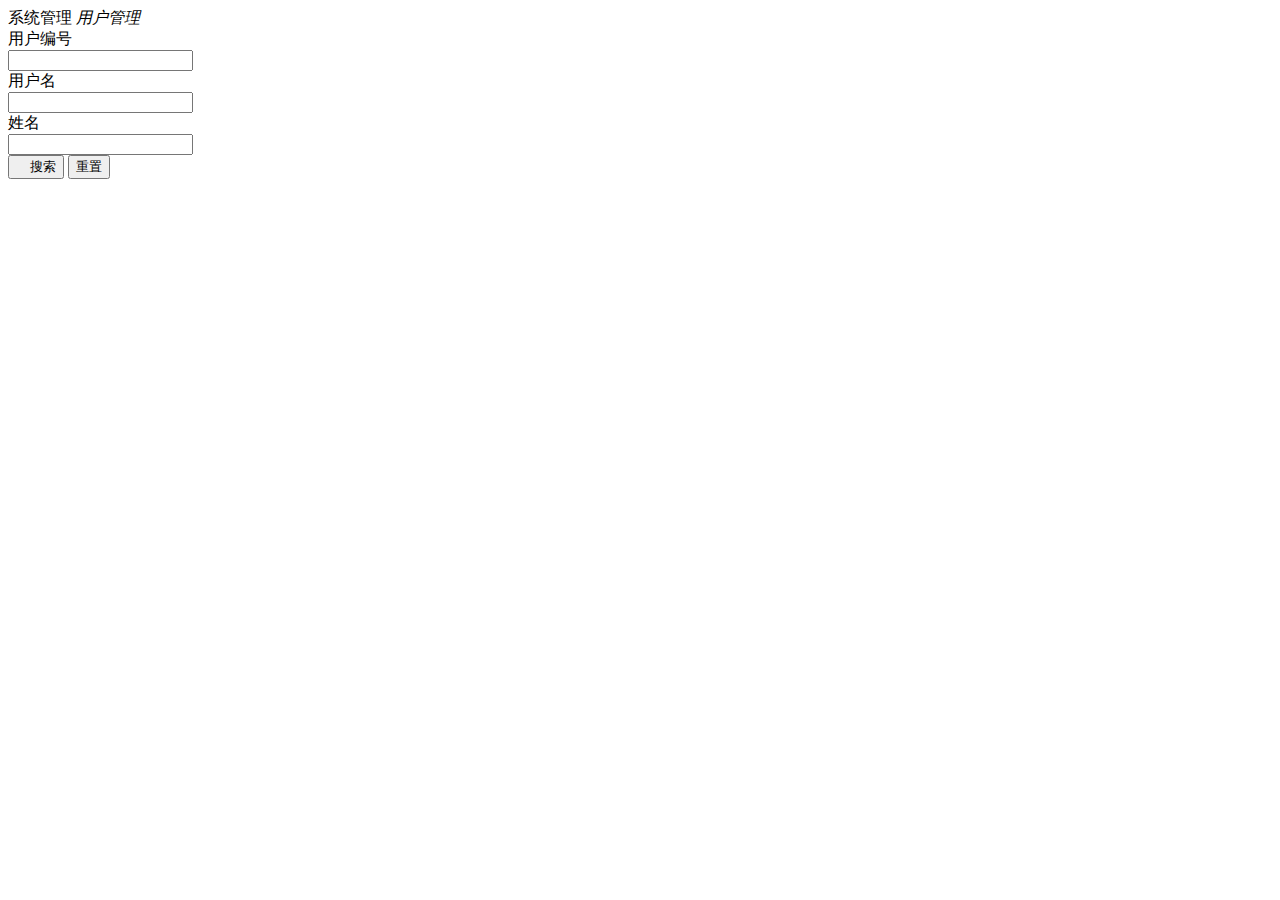
<file: src/main/resources/templates/system/user.html>
<!DOCTYPE html>
<html class="x-admin-sm" xmlns:th="http://www.w3.org/1999/xhtml">
<head>
    <meta charset="UTF-8">
    <title></title>
    <meta name="renderer" content="webkit">
    <meta http-equiv="X-UA-Compatible" content="IE=edge,chrome=1">
    <meta name="viewport"
          content="width=device-width,user-scalable=yes, minimum-scale=0.4, initial-scale=0.8,target-densitydpi=low-dpi"/>
    <link rel="stylesheet" th:href="@{/css/font.css}">
    <link rel="stylesheet" th:href="@{/css/xadmin.css}">
    <link rel="stylesheet" th:href="@{/css/kzadmin.css}">
    <link rel="stylesheet" th:href="@{/css/formSelects-v4.css}"/>
    <script type="text/javascript" th:src="@{/lib/layui/layui.js}" charset="utf-8"></script>
    <script type="text/javascript" th:src="@{/js/xadmin.js}"></script>
    <script type="text/javascript" th:src="@{/js/kzadmin.js}"></script>
    <script type="text/javascript" th:src="@{/js/jquery.min.js}"></script>
    <script type="text/javascript" th:src="@{/js/jquery.md5.js}"></script>
    <!--[if lt IE 9]>
    <script src="https://cdn.staticfile.org/html5shiv/r29/html5.min.js"></script>
    <script src="https://cdn.staticfile.org/respond.js/1.4.2/respond.min.js"></script>
    <![endif]-->
</head>
<body>
<!-- 隐藏域，存储初始化属性 -->
<div id="initResource" style="display: none"></div>
<!-- 编辑表单弹窗 -->
<!-- 此处可作为模板 -->
<div id="editForm" class="layui-fluid" style="display: none">
    <div class="layui-row layui-col-space15">
        <div class="layui-col-md12">
            <div class="layui-card">
                <div class="layui-card-body">
                    <form class="layui-form" action="" lay-filter="editForm">
                        <!-- 隐藏属性 -->
                        <input type="hidden" name="uno"/> <input type="hidden" name="createrno"/>
                        <!-- 用户编辑属性 -->
                        <div class="layui-form-item">
                            <label class="layui-form-label">用户名</label>
                            <div class="layui-input-block">
                                <input type="text" name="uname" lay-verify="required" class="layui-input">
                            </div>
                        </div>
                        <div class="layui-form-item">
                            <label class="layui-form-label">姓名</label>
                            <div class="layui-input-block">
                                <input type="text" name="realname" lay-verify="required" class="layui-input">
                            </div>
                        </div>
                        <div class="layui-form-item">
                            <label class="layui-form-label">生日</label>
                            <div class="layui-input-block">
                                <input type="text" name="birthday" id="editBirthdayLaydate" class="layui-input">
                            </div>
                        </div>
                        <div class="layui-form-item">
                            <label class="layui-form-label">手机号码</label>
                            <div class="layui-input-block">
                                <input type="tel" name="phone" lay-verify="phone" class="layui-input">
                            </div>
                        </div>
                        <div class="layui-form-item">
                            <label class="layui-form-label">状态</label>
                            <div class="layui-input-block">
                                <input type="radio" name="status" value="0" title="正常" class="layui-input" checked="">
                                <input type="radio" name="status" value="1"
                                       title="锁定" class="layui-input">
                            </div>
                        </div>
                        <div class="layui-form-item">
                            <label class="layui-form-label">用户角色</label>
                            <div class="layui-input-block">
                                <select name="rno" xm-select="editRnoSelect" id="editRnoSelect">
                                </select>
                            </div>
                        </div>
                        <div class="layui-form-item">
                            <div class="layui-input-block">
                                <button class="layui-btn" lay-submit="" lay-filter="editFormSubmit">提交</button>
                            </div>
                        </div>
                    </form>
                </div>
            </div>
        </div>
    </div>
</div>
<!-- 新增表单弹窗 -->
<!-- 此处可作为模板 -->
<div id="saveForm" class="layui-fluid" style="display: none">
    <div class="layui-row layui-col-space15">
        <div class="layui-col-md12">
            <div class="layui-card">
                <div class="layui-card-body">
                    <form class="layui-form" action="" lay-filter="editForm">
                        <!-- 用户编辑属性 -->
                        <div class="layui-form-item">
                            <label class="layui-form-label">用户名</label>
                            <div class="layui-input-block">
                                <input type="text" name="uname" lay-verify="required" class="layui-input">
                            </div>
                        </div>
                        <div class="layui-form-item">
                            <label class="layui-form-label">密码</label>
                            <div class="layui-input-block">
                                <input type="password" name="password" lay-verify="required" class="layui-input">
                            </div>
                        </div>
                        <div class="layui-form-item">
                            <label class="layui-form-label">确认密码</label>
                            <div class="layui-input-block">
                                <input type="password" name="checkPassword" lay-verify="required" class="layui-input">
                            </div>
                        </div>
                        <div class="layui-form-item">
                            <label class="layui-form-label">姓名</label>
                            <div class="layui-input-block">
                                <input type="text" name="realname" lay-verify="required" class="layui-input">
                            </div>
                        </div>
                        <div class="layui-form-item">
                            <label class="layui-form-label">生日</label>
                            <div class="layui-input-block">
                                <input type="text" name="birthday" id="saveBirthdayLaydate" class="layui-input">
                            </div>
                        </div>
                        <div class="layui-form-item">
                            <label class="layui-form-label">手机号码</label>
                            <div class="layui-input-block">
                                <input type="tel" name="phone" lay-verify="phone" class="layui-input">
                            </div>
                        </div>
                        <div class="layui-form-item">
                            <label class="layui-form-label">状态</label>
                            <div class="layui-input-block">
                                <input type="radio" name="status" value="0" title="正常" class="layui-input" checked="">
                                <input type="radio" name="status" value="1"
                                       title="锁定" class="layui-input">
                            </div>
                        </div>
                        <div class="layui-form-item">
                            <label class="layui-form-label">用户角色</label>
                            <div class="layui-input-block">
                                <select name="rno" xm-select="saveRnoSelect" id="saveRnoSelect">
                                </select>
                            </div>
                        </div>
                        <div class="layui-form-item">
                            <div class="layui-input-block">
                                <button class="layui-btn" lay-submit="" lay-filter="saveFormSubmit">提交</button>
                            </div>
                        </div>
                    </form>
                </div>
            </div>
        </div>
    </div>
</div>
<!-- 重置密码表单弹窗 -->
<div id="resetPasswordForm" class="layui-fluid" style="display: none">
    <div class="layui-row layui-col-space15">
        <div class="layui-col-md12">
            <div class="layui-card">
                <div class="layui-card-body">
                    <form class="layui-form" action="" lay-filter="resetPasswordForm">
                        <!-- 隐藏属性 -->
                        <input type="hidden" name="uname"/>
                        <!-- 用户编辑属性 -->
                        <div class="layui-form-item">
                            <label class="layui-form-label">新密码</label>
                            <div class="layui-input-block">
                                <input type="password" name="newPassword1" lay-verify="required|password"
                                       class="layui-input">
                            </div>
                        </div>
                        <div class="layui-form-item">
                            <label class="layui-form-label">确认新密码</label>
                            <div class="layui-input-block">
                                <input type="password" name="newPassword2" lay-verify="required|password"
                                       class="layui-input">
                            </div>
                        </div>
                        <div class="layui-form-item">
                            <div class="layui-input-block">
                                <button class="layui-btn" lay-submit="" lay-filter="resetPasswordFormSubmit">提交</button>
                            </div>
                        </div>
                    </form>
                </div>
            </div>
        </div>
    </div>
</div>
<!-- 顶部导航条 -->
<div class="x-nav">
		<span class="layui-breadcrumb">
			<a>系统管理</a>
			<a>
				<cite>用户管理</cite>
			</a>
		</span>
    <a class="layui-btn layui-btn-small" style="line-height: 1.6em; margin-top: 3px; float: right"
       onclick="location.reload()" title="刷新">
        <i class="layui-icon layui-icon-refresh" style="line-height: 30px"></i>
    </a>
</div>

<!-- 主要内容 -->
<div class="layui-fluid">
    <div class="layui-row layui-col-space15">
        <div class="layui-col-md12">
            <div class="layui-card">
                <div class="layui-card-body ">
                    <!-- 搜索表单 -->
                    <form class="layui-form layui-form-pane kvadmin-search-form">

                        <div class="layui-form-item ">
                            <div class="layui-inline">
                                <label class="layui-form-label">用户编号</label>
                                <div class="layui-input-inline">
                                    <input type="text" class="layui-input" name="uno" autocomplete="off">
                                </div>
                            </div>
                            <div class="layui-inline">
                                <label class="layui-form-label">用户名</label>
                                <div class="layui-input-inline">
                                    <input type="text" class="layui-input" name="uname" autocomplete="off">
                                </div>
                            </div>
                            <div class="layui-inline">
                                <label class="layui-form-label">姓名</label>
                                <div class="layui-input-inline">
                                    <input type="text" class="layui-input" name="realname" autocomplete="off">
                                </div>
                            </div>
                            <!--<div class="layui-inline">
                            <label class="layui-form-label">用户角色</label>
                            <div class="layui-input-inline">
                                <select name="rno" lay-filter="rnoSearchSelect">
                                    <option value="" selected></option>
                                    <option value="" th:each="systemRole:${systemRoleList}"
                                            th:text="${systemRole.rname}" th:value="${systemRole.rno}"></option>
                                </select>
                            </div>
                        </div>-->
                            <div class="layui-inline">
                                <div class="layui-input-inline">
                                    <button class="layui-btn layui-btn-sm" lay-submit="" lay-filter="searchFormSubmit">
                                        <i class="layui-icon">&#xe615;</i>
                                        搜索
                                    </button>
                                    <button type="reset" class="layui-btn layui-btn-sm layui-btn-primary">重置</button>
                                </div>
                            </div>
                        </div>
                    </form>
                    <!-- 数据表格，js动态渲染 -->
                    <table id="dataTable" lay-filter="dataTable"></table>
                </div>
            </div>
        </div>
    </div>
</div>
</body>
<!-- 外部定义工具条，用于渲染到表格中的操作列 -->
<!-- lay-event属性用于layui的监听器标识 -->
<!-- layui-btn-danger 按钮渲染为警告色 -->
<script type="text/html" id="action">
    <a class="layui-btn layui-btn-xs" lay-event="edit">编辑</a>
    <a class="layui-btn layui-btn-xs" lay-event="resetPassword">重置密码</a>
    <a class="layui-btn layui-btn-danger layui-btn-xs" lay-event="del">删除</a>
</script>
<script type="text/html" id="dataTableToolbar">
    <div class="layui-btn-container">
        <button class="layui-btn layui-btn-sm" lay-event="add">新增用户</button>
    </div>
</script>
<script>
    var localUrl = '[[${#httpServletRequest.getContextPath()}]]';
    // 初始化下拉多选框取值
    $.post(localUrl + '/init/systemRoleList.do', function (generalData) {
        var systemRoleList = generalData.list;
        var html = '';
        for (var i = 0; i < systemRoleList.length; i++) {
            var systemRole = systemRoleList[i];
            html += '<option value="' + systemRole.rno + '">' + systemRole.rname + '</option>';
        }
        $("#saveRnoSelect").html(html);
        $("#editRnoSelect").html(html);
    });

    // 指定第三方组件根目录
    layui.config({
        base: localUrl + '/lib/layui/'
    });
    // 导入第三方组件（不加.js）
    layui.extend({
        formSelects: 'formSelects/formSelects-v4'
    });
    // use方法，加载组件
    layui.use(['table', 'form', 'laydate', 'layer', 'formSelects'], function () {
        var table = layui.table;
        var form = layui.form;
        var laydate = layui.laydate;
        var layer = layui.layer;


        // formSelects作为第三方，在use后直接在layui中拿出
        var formSelects = layui.formSelects;

        // 初始化下拉多选框
        formSelects.render('saveRnoSelect', {
            height: "38px"
        });
        formSelects.render('editRnoSelect', {
            height: "38px"
        });
        formSelects.btns('saveRnoSelect', ['select', 'remove']);
        formSelects.btns('editRnoSelect', ['select', 'remove']);

        // 渲染数据表格
        table.render({
            id: 'dataTable',
            elem: '#dataTable',
            url: localUrl + '/user/list.do',
            toolbar: '#dataTableToolbar',
            page: true,
            cols: [
                [{
                    field: 'uno',
                    // event 用来判断点击事件，建议加上，这样点击该单元格时会有特效
                    event: 'uno',
                    title: "用户编号",
                    width: 90
                }, {
                    field: 'uname',
                    event: 'uname',
                    title: "用户名",
                    width: 90
                }, {
                    field: 'realname',
                    event: 'realname',
                    title: '真实姓名',
                    width: 90
                }, {
                    field: 'birthday',
                    event: 'birthday',
                    title: '生日',
                    width: 110,
                    templet: function (d) {
                        var html = '';
                        html += dateFormat(d.birthday);
                        return html;
                    }
                }, {
                    field: 'phone',
                    event: 'phone',
                    title: '手机号码',
                    width: 120
                }, {
                    field: 'status',
                    event: 'status',
                    title: '状态',
                    width: 60,
                    templet: function (d) {
                        switch (d.status) {
                            case "0":
                                return "正常";
                            case "1":
                                return "锁定";
                            default:
                                return "未知";
                        }
                    }
                }, {
                    field: 'creatername',
                    event: 'creatername',
                    title: '创建者',
                    width: 90
                }, {
                    field: 'rnames',
                    event: 'rnames',
                    title: '用户角色',
                    width: 200,
                    templet: function (d) {
                        if (d.rnames === null || d.rnames === '') {
                            return "无";
                        }
                        return d.rnames;
                    }
                }, {
                    event: 'action',
                    title: '操作',
                    toolbar: '#action',
                    width: 220
                }]
            ]
        });

        // 渲染日期选择器
        laydate.render({
            elem: "#editBirthdayLaydate"
        });
        laydate.render({
            elem: "#saveBirthdayLaydate"
        });

        // 监听工具条
        // 编辑表单弹窗
        // 删除弹窗
        table.on('tool(dataTable)', function (obj) {
            var data = obj.data;// 该行数据
            var event = obj.event;// 该行event属性值
            if (event === 'edit') {

                var cssFlag = null;
                var selector = '#editForm';// 编辑弹窗选择

                layer.open({
                    type: 1,
                    resize: false,
                    area: '400px',
                    shadeClose: true,
                    title: '编辑',
                    content: $(selector),
                    success: function () {
                        if (data.rnos !== null && data.rnos !== '') {
                            formSelects.value('editRnoSelect', data.rnos.split(","));
                        } else {
                            formSelects.render('editRnoSelect', {
                                height: "38px"
                            });
                        }
                        // 表单初始赋值
                        form.val("editForm", {
                            "uno": data.uno,
                            "uname": data.uname,
                            "createrno": data.createrno,
                            "realname": data.realname,
                            "phone": data.phone,
                            "birthday": dateFormat(data.birthday),
                            "status": data.status,
                        });

                        // 解决下拉框被隐藏（part1:修改样式）
                        $(".layui-layer-content").css("overflow", "visible");
                    }
                });
            }
            if (event === 'del') {
                layer.confirm("确认删除该用户吗？", {
                    icon: 5,// 5-哭脸
                    shadeClose: true,
                    title: '提示'
                }, function (index) {
                    $.post(localUrl + '/user/remove.do', {
                        uno: data.uno
                    }, function (result) {
                        layer.msg(result.msg);
                        table.reload("dataTable");
                        layer.close(index);
                    });
                });
            }
            if (event === 'resetPassword') {
                var cssFlag = null;
                var selector = '#resetPasswordForm';// 编辑弹窗选择
                console.log("data.uname: " + data.uname);
                layer.open({
                    type: 1,
                    resize: false,
                    area: '400px',
                    shadeClose: true,
                    title: '修改密码',
                    content: $(selector),
                    success: function () {
                        // 表单初始赋值
                        form.val("resetPasswordForm", {
                            "uname": data.uname,
                            "newPassword1": null,
                            "newPassword2": null
                        });

                        // 解决下拉框被隐藏（part1:修改样式）
                        $(".layui-layer-content").css("overflow", "visible");
                    }
                });
            }
        });

        // 监听头部工具栏
        // 新增表单弹窗
        table.on('toolbar(dataTable)', function (obj) {
            if (obj.event === 'add') {
                var cssFlag = null;
                var selector = '#saveForm';// 弹窗选择
                layer.open({
                    type: 1,
                    resize: false,
                    area: '400px',
                    shadeClose: true,
                    title: '新增',
                    content: $(selector),
                    success: function () {
                        formSelects.render('saveRnoSelect', {
                            height: "38px"
                        });
                        // 表单初始赋值
                        form.val("editForm", {
                            "uname": null,
                            "password": null,
                            "checkPassword": null,
                            "realname": null,
                            "phone": null,
                            "birthday": null,
                            "status": '0',
                            "rno": null
                        });

                        // 解决下拉框被隐藏（part1:修改样式）
                        $(".layui-layer-content").css("overflow", "visible");
                    }
                });
            }
        });

        // 监听编辑表单提交
        form.on('submit(editFormSubmit)', function (data) {
            $.post(localUrl + '/user/update.do', data.field, function (generalData) {
                layer.msg(generalData.msg);
                if (generalData.result) {
                    table.reload('dataTable');
                    alert(layer.index);
                    layer.close((layer.index) - 1);
                }
            });
            return false;//监听表单提交返回false用于阻止页面跳转
        });

        // 监听新增表单提交
        form.on('submit(saveFormSubmit)', function (data) {
            var password = data.field.password;
            var checkPassword = data.field.checkPassword;
            data.field.password = $.md5(password);
            data.field.checkPassword = $.md5(checkPassword);
            $.post(localUrl + '/user/save.do', data.field, function (generalData) {
                layer.msg(generalData.msg);
                if (generalData.result) {
                    table.reload('dataTable');
                    layer.close((layer.index) - 1);
                }
            });
            return false;//监听表单提交返回false用于阻止页面跳转
        });

        // 监听新增表单提交
        form.on('submit(resetPasswordFormSubmit)', function (data) {
            $.post(localUrl + '/user/resetPassword.do', {
                uname: data.field.uname,
                newPassword1: $.md5(data.field.newPassword1),
                newPassword2: $.md5(data.field.newPassword2)
            }, function (generalData) {
                layer.msg(generalData.msg);
                form.val("resetPasswordForm", {
                    "uname": data.field.uname,
                    "newPassword1": null,
                    "newPassword2": null
                });
            });
            return false;
        });

        // 监听搜索表单提交
        form.on('submit(searchFormSubmit)', function (data) {
            table.reload("dataTable", {
                where: data.field,
                page: {
                    curr: 1
                    //重新从第 1 页开始
                }
            });
            return false;//监听表单提交返回false用于阻止页面跳转
        });
    });
</script>
</html>
</file>
